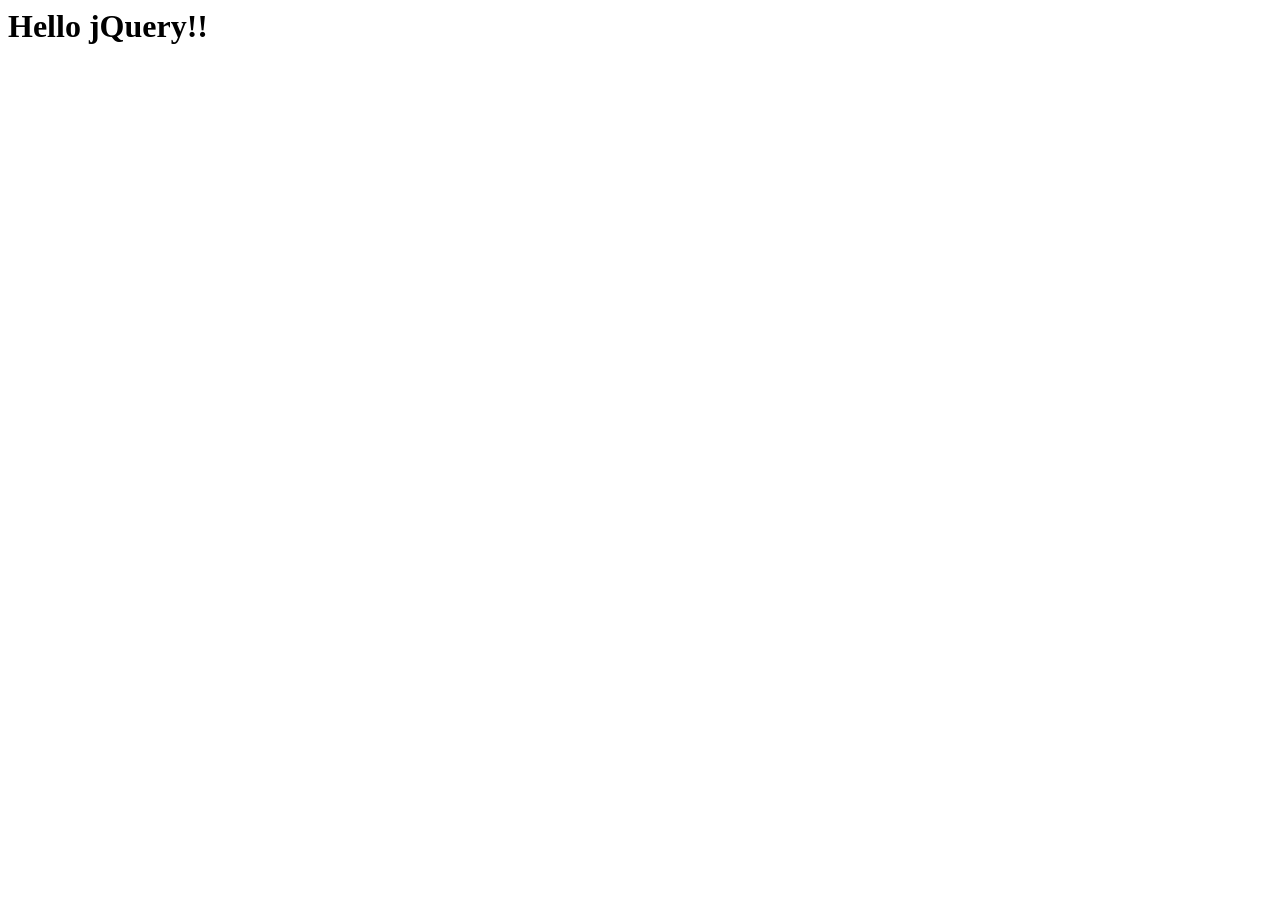
<file: JS_practice_5/index.html>
<html>
	<head>
		<meta charset="utf-8" />
	</head>
	<body>
		<script src="jquery.min.js"></script>
		<script src="app.js"></script>
	</body>
</html>

<!--
コードを書くときは、jsファイルより先にjQueryを読み込む必要がある。
必ずjQueryを最初に記述するようにする。
-->
</file>
